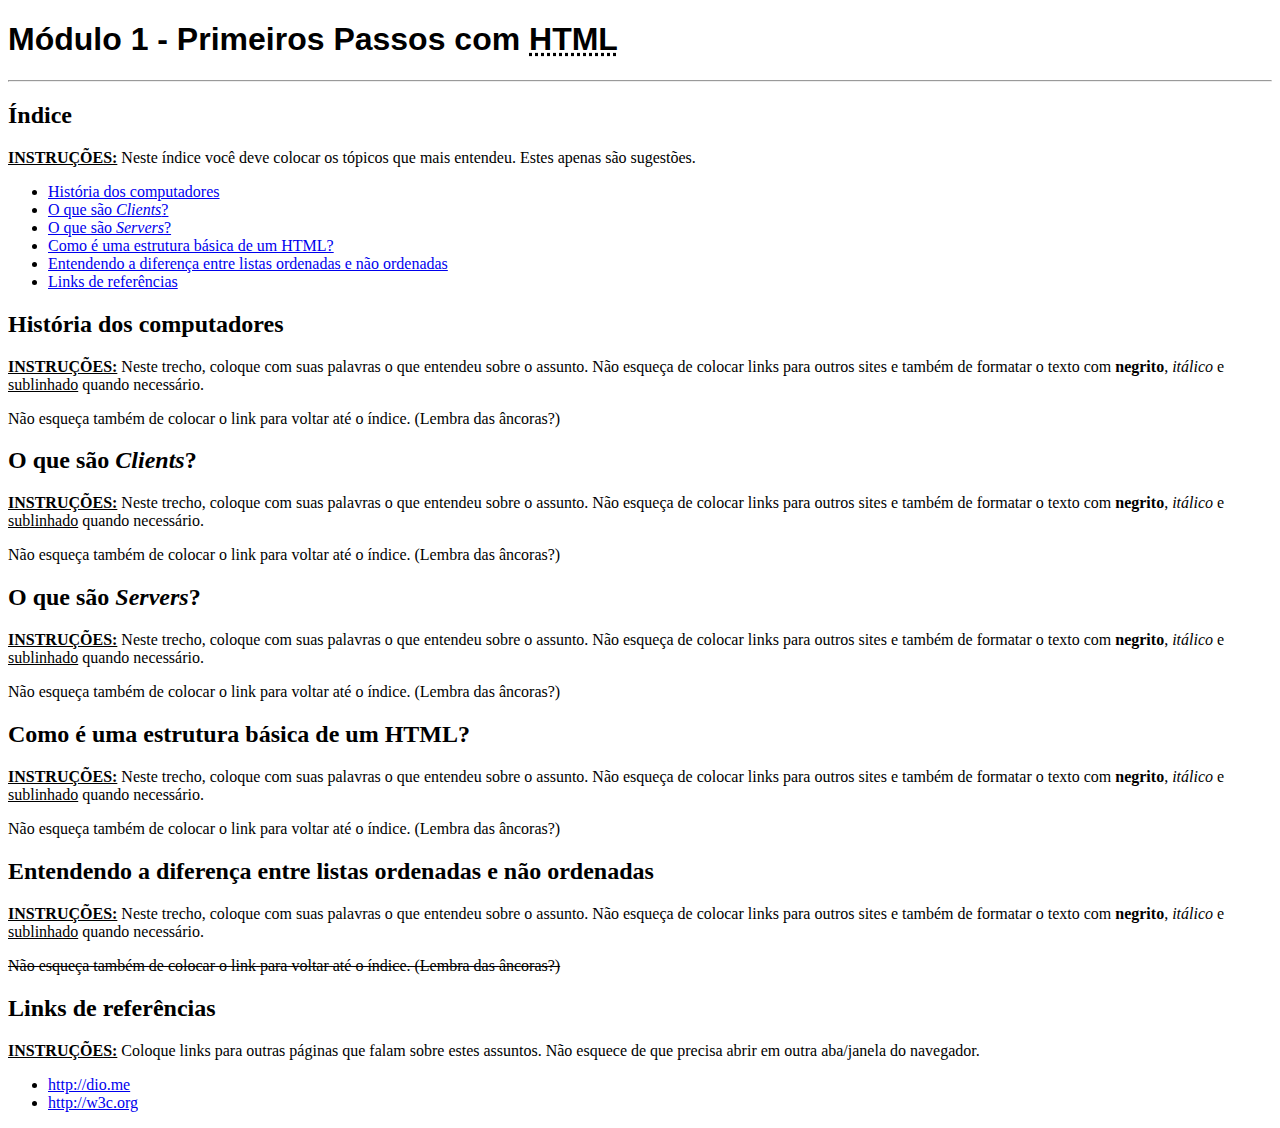
<file: Projetos/Projetos Html e Css/Pagina web utilizando tags Aprendidas/index.html>
<!DOCTYPE html>
<html lang="en">

<head>
    <meta charset="UTF-8">
    <meta http-equiv="X-UA-Compatible" content="IE=edge">
    <meta name="viewport" content="width=device-width, initial-scale=1.0">
    <title>Página - Módulo I - Primeiros Passos com HTML</title>
</head>

<body>
    <h1 style="font-family: 'Trebuchet MS', 'Lucida Sans Unicode', 'Lucida Grande', 'Lucida Sans', Arial, sans-serif;">
        Módulo 1 - Primeiros Passos com <abbr title="HyperText Markup Language">HTML</abbr></h1>
    <hr />

    <h2>Índice</h2>
    <p><strong><u>INSTRUÇÕES:</u> </strong>Neste índice você deve colocar os tópicos que mais entendeu. Estes apenas são
        sugestões.</p>
    <ul>
        <li><a href="#">História dos computadores</a></li>
        <li><a href="#">O que são <i>Clients</i>?</a></li>
        <li><a href="#">O que são <i>Servers</i>?</a></li>
        <li><a href="#">Como é uma estrutura básica de um HTML?</a></li>
        <li><a href="#">Entendendo a diferença entre listas ordenadas e não ordenadas</a></li>
        <li><a href="#">Links de referências</a></li>
    </ul>

    <h2>História dos computadores</h2>
    <p><strong><u>INSTRUÇÕES:</u> </strong>Neste trecho, coloque com suas palavras o que entendeu sobre o assunto.
        Não esqueça de colocar links para outros sites e também de formatar o texto com
        <strong>negrito</strong>, <i>itálico</i> e <u>sublinhado</u> quando necessário.
    </p>
    <p>Não esqueça também de colocar o link para voltar até o índice. (Lembra das âncoras?)</p>

    <h2>O que são <i>Clients</i>?</h2>
    <p><strong><u>INSTRUÇÕES:</u> </strong>Neste trecho, coloque com suas palavras o que entendeu sobre o assunto.
        Não esqueça de colocar links para outros sites e também de formatar o texto com
        <strong>negrito</strong>, <i>itálico</i> e <u>sublinhado</u> quando necessário.
    </p>
    <p>Não esqueça também de colocar o link para voltar até o índice. (Lembra das âncoras?)</p>

    <h2>O que são <i>Servers</i>?</h2>
    <p><strong><u>INSTRUÇÕES:</u> </strong>Neste trecho, coloque com suas palavras o que entendeu sobre o assunto.
        Não esqueça de colocar links para outros sites e também de formatar o texto com
        <strong>negrito</strong>, <i>itálico</i> e <u>sublinhado</u> quando necessário.
    </p>
    <p>Não esqueça também de colocar o link para voltar até o índice. (Lembra das âncoras?)</p>

    <h2>Como é uma estrutura básica de um HTML?</h2>
    <p><strong><u>INSTRUÇÕES:</u> </strong>Neste trecho, coloque com suas palavras o que entendeu sobre o assunto.
        Não esqueça de colocar links para outros sites e também de formatar o texto com
        <strong>negrito</strong>, <i>itálico</i> e <u>sublinhado</u> quando necessário.
    </p>
    <p>Não esqueça também de colocar o link para voltar até o índice. (Lembra das âncoras?)</p>

    <h2>Entendendo a diferença entre listas ordenadas e não ordenadas</h2>
    <p><strong><u>INSTRUÇÕES:</u> </strong>Neste trecho, coloque com suas palavras o que entendeu sobre o assunto.
        Não esqueça de colocar links para outros sites e também de formatar o texto com
        <strong>negrito</strong>, <i>itálico</i> e <u>sublinhado</u> quando necessário.
    </p>
    <p><del>Não esqueça também de colocar o link para voltar até o índice. (Lembra das âncoras?)</del></p>

    <h2>Links de referências</h2>
    <p><strong><u>INSTRUÇÕES:</u> </strong>Coloque links para outras páginas que falam sobre estes assuntos. Não esquece
        de que precisa abrir em outra aba/janela do navegador.</p>
    <ul>
        <li><a href="#">http://dio.me</a></li>
        <li><a href="#">http://w3c.org</a></li>
    </ul>

</body>

</html>
</file>
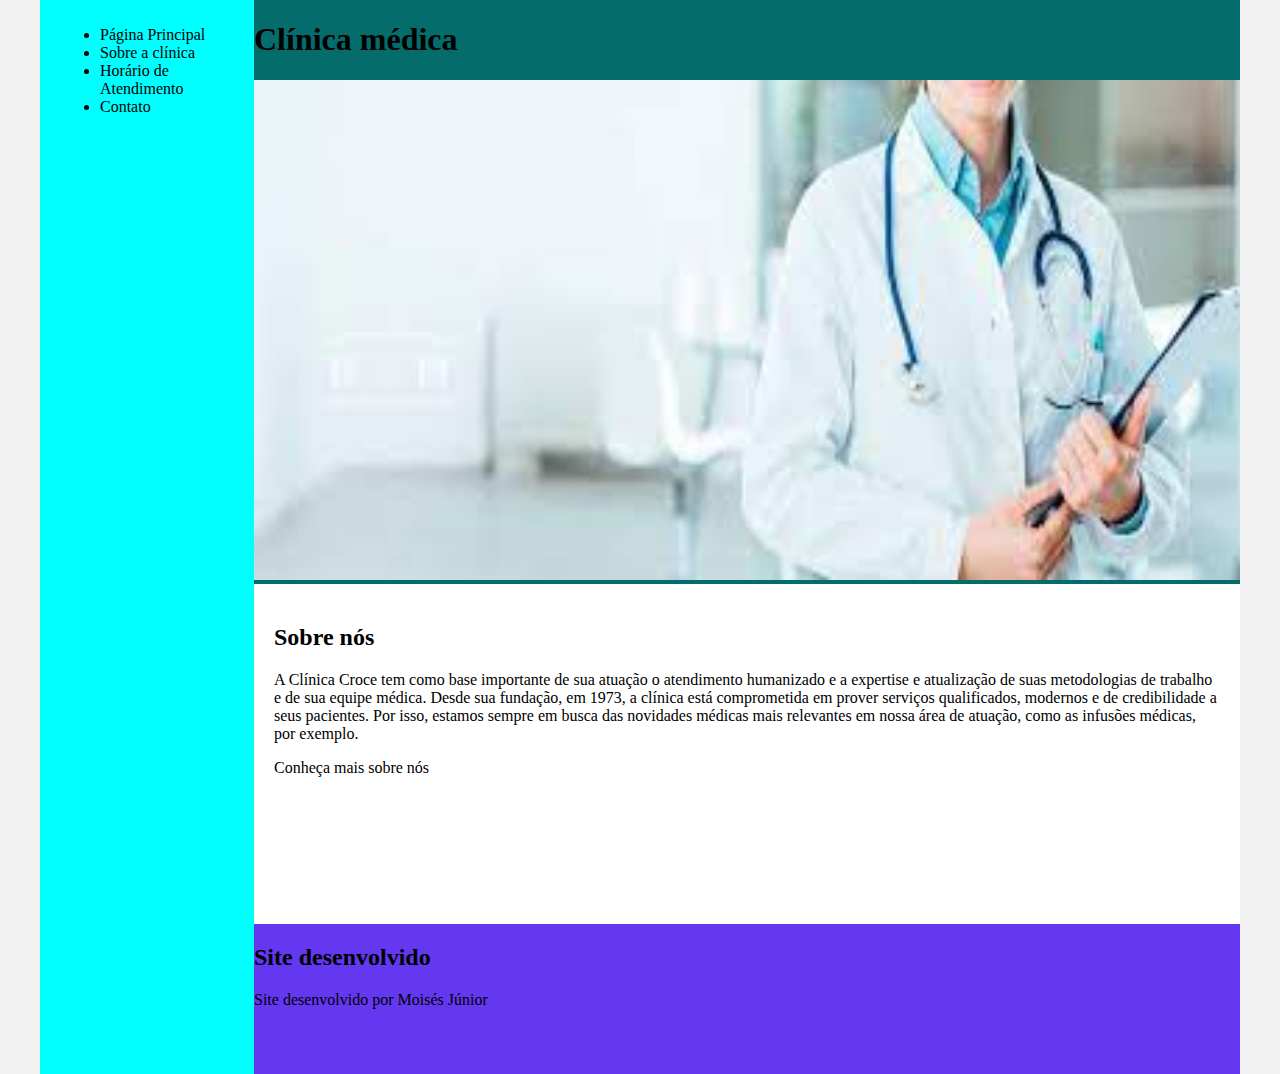
<file: Projetos/Projetos Html e Css/Primeiro site HTML/index.html>
<!DOCTYPE html>
<html lang="en">

<head>
    <meta charset="UTF-8">
    <meta http-equiv="X-UA-Compatible" content="IE=edge">
    <meta name="viewport" content="width=device-width, initial-scale=1.0">
    <title>Clinica medica</title>
    <link rel="stylesheet" href="base.css">
</head>

<body>
    <div class="wrapper">
        <div class="menu">
            <ul>
                <li><a href="index.html">Página Principal</a></li>
                <li><a href="sobreAclinica.html">Sobre a clínica</a></li>
                <li><a href="horarioAtendimento.html">Horário de Atendimento</a></li>
                <li><a href="contato.html">Contato</a></li>
            </ul>
        </div>

        <div class="main">
            <div class="header">
                <h1>Clínica médica</h1>
                <img src="images/clinicaMedica.jfif" alt="">
            </div>

            <div class="content">
                <h2>Sobre nós</h2>
                <p>A Clínica Croce tem como base importante de sua atuação o atendimento humanizado e a expertise e
                    atualização de suas metodologias de trabalho e de sua equipe médica.

                    Desde sua fundação, em 1973, a clínica está comprometida em prover serviços qualificados, modernos e
                    de credibilidade a seus pacientes. Por isso, estamos sempre em busca das novidades médicas mais
                    relevantes em nossa área de atuação, como as infusões médicas, por exemplo.</p>
                <p><a href="#">Conheça mais sobre nós</a></p>
            </div>

            <div class="footer">
                <h2>Site desenvolvido</h2>
                <p>Site desenvolvido por <a href="https://github.com/moisesjunior45" target="_blank">Moisés Júnior</a>
                </p>
            </div>
        </div>
    </div>
</body>

</html>
</file>
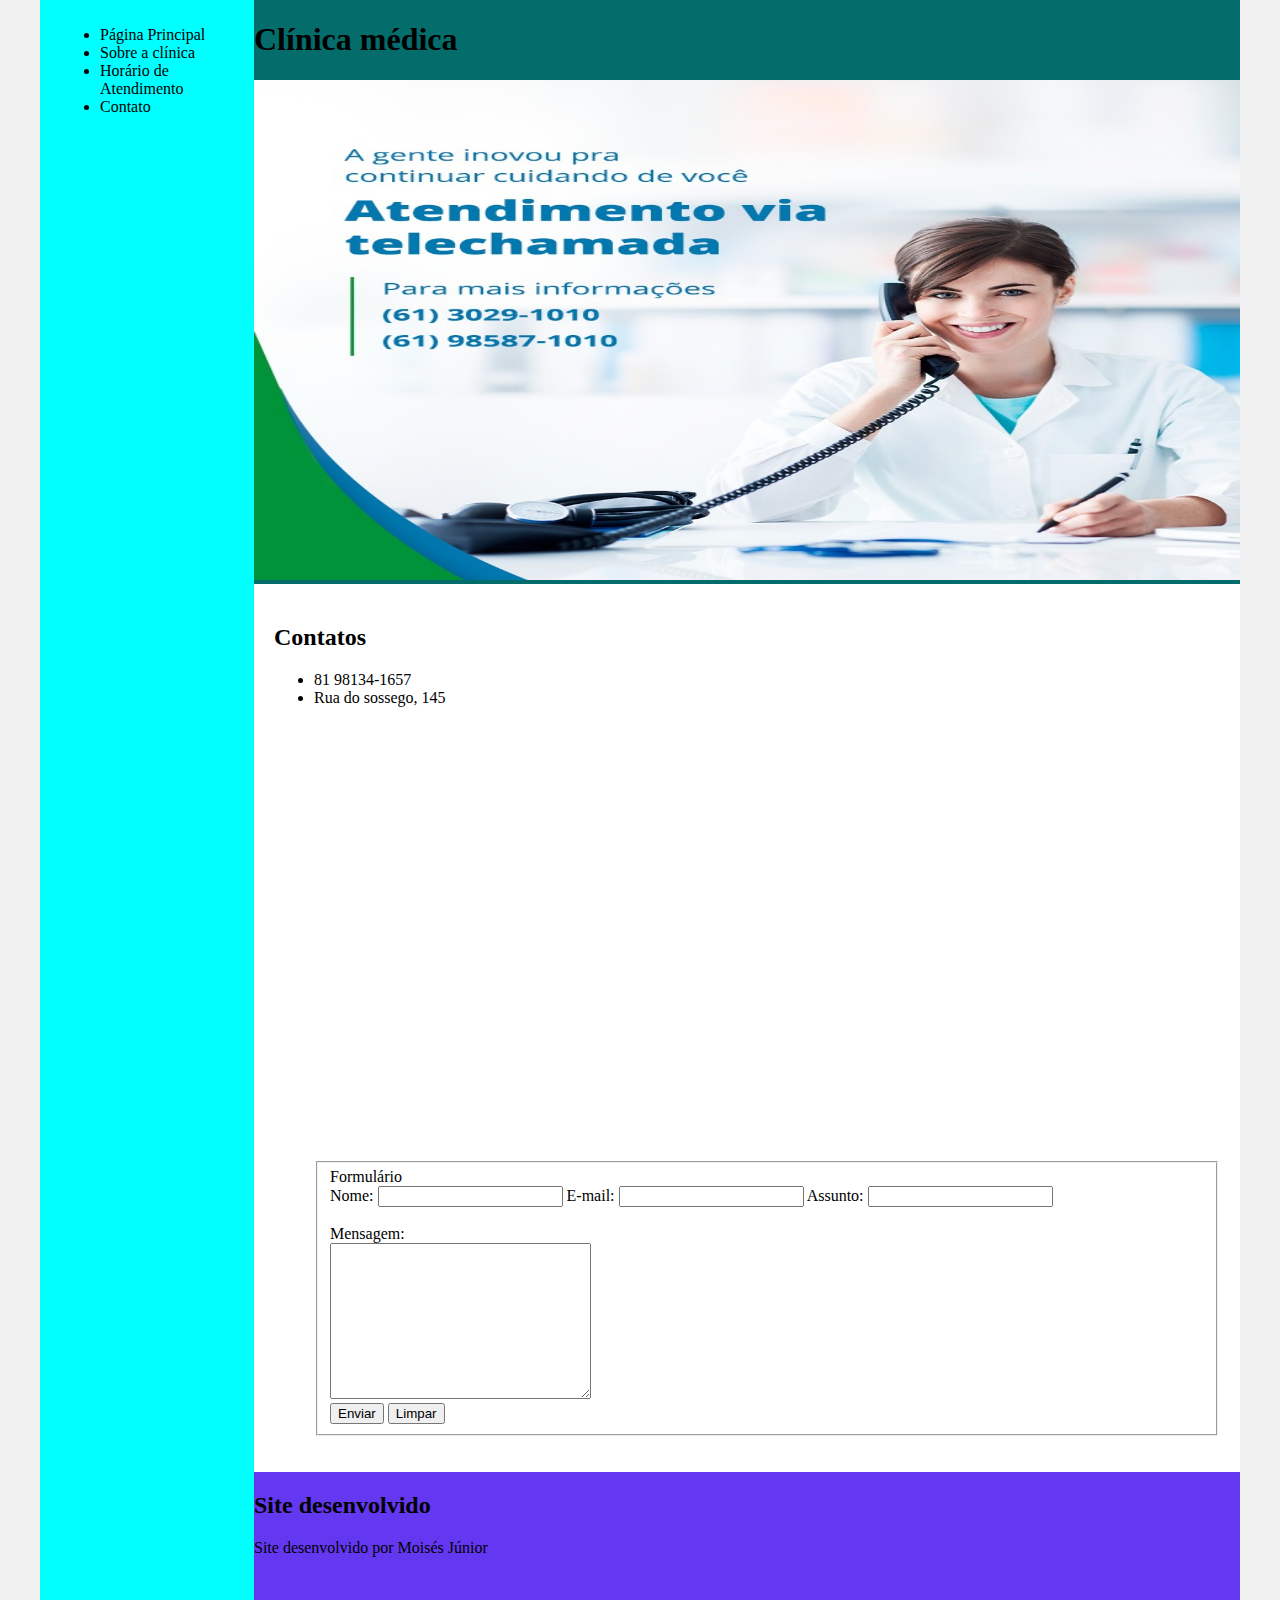
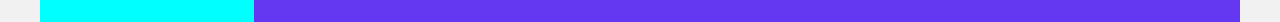
<file: Projetos/Projetos Html e Css/Primeiro site HTML/contato.html>
<!DOCTYPE html>
<html lang="en">

<head>
    <meta charset="UTF-8">
    <meta http-equiv="X-UA-Compatible" content="IE=edge">
    <meta name="viewport" content="width=device-width, initial-scale=1.0">
    <title>Horário de Atendimento</title>
    <link rel="stylesheet" href="base.css">
</head>

<body>
    <div class="wrapper">
        <div class="menu">
            <ul>
                <li><a href="index.html">Página Principal</a></li>
                <li><a href="sobreAclinica.html">Sobre a clínica</a></li>
                <li><a href="horarioAtendimento.html">Horário de Atendimento</a></li>
                <li><a href="contato.html">Contato</a></li>
            </ul>
        </div>

        <div class="main">
            <div class="header">
                <h1>Clínica médica</h1>
                <img src="./images/clinicaMedica4.jpg" alt="">
            </div>

            <div class="content">
                <h2>Contatos</h2>
                <ul>
                    <li><a href="#">81 98134-1657</a></li>
                    <li><a href="#">Rua do sossego, 145</a></li>
                    <iframe
                        src="https://www.google.com/maps/embed?pb=!1m18!1m12!1m3!1d3950.4378701673804!2d-34.88781748508277!3d-8.05673858272283!2m3!1f0!2f0!3f0!3m2!1i1024!2i768!4f13.1!3m3!1m2!1s0x7ab18c01905e4a3%3A0x89cab12c2e01dbc9!2sR.%20do%20Sossego%2C%20145%20-%20Santo%20Amaro%2C%20Recife%20-%20PE%2C%2050100-150!5e0!3m2!1spt-BR!2sbr!4v1666978564176!5m2!1spt-BR!2sbr"
                        width="600" height="450" style="border:0;" allowfullscreen="" loading="lazy"
                        referrerpolicy="no-referrer-when-downgrade"></iframe>

                    <form action="#">
                        <fieldset>Formulário<br>
                            Nome: <input type="text">
                            E-mail: <input type="email">
                            Assunto: <input type="text"> <br><br>
                            Mensagem: <br>
                            <textarea name="textarea" id="textarea" cols="30" rows="10"></textarea> <br>

                            <button type="submit">Enviar</button>
                            <button type="reset">Limpar</button>
                        </fieldset>
                    </form>

                </ul>

            </div>

            <div class="footer">
                <h2>Site desenvolvido</h2>
                <p>Site desenvolvido por <a href="https://github.com/moisesjunior45" target="_blank">Moisés Júnior</a>
                </p>
            </div>
        </div>
    </div>
</body>

</html>
</file>
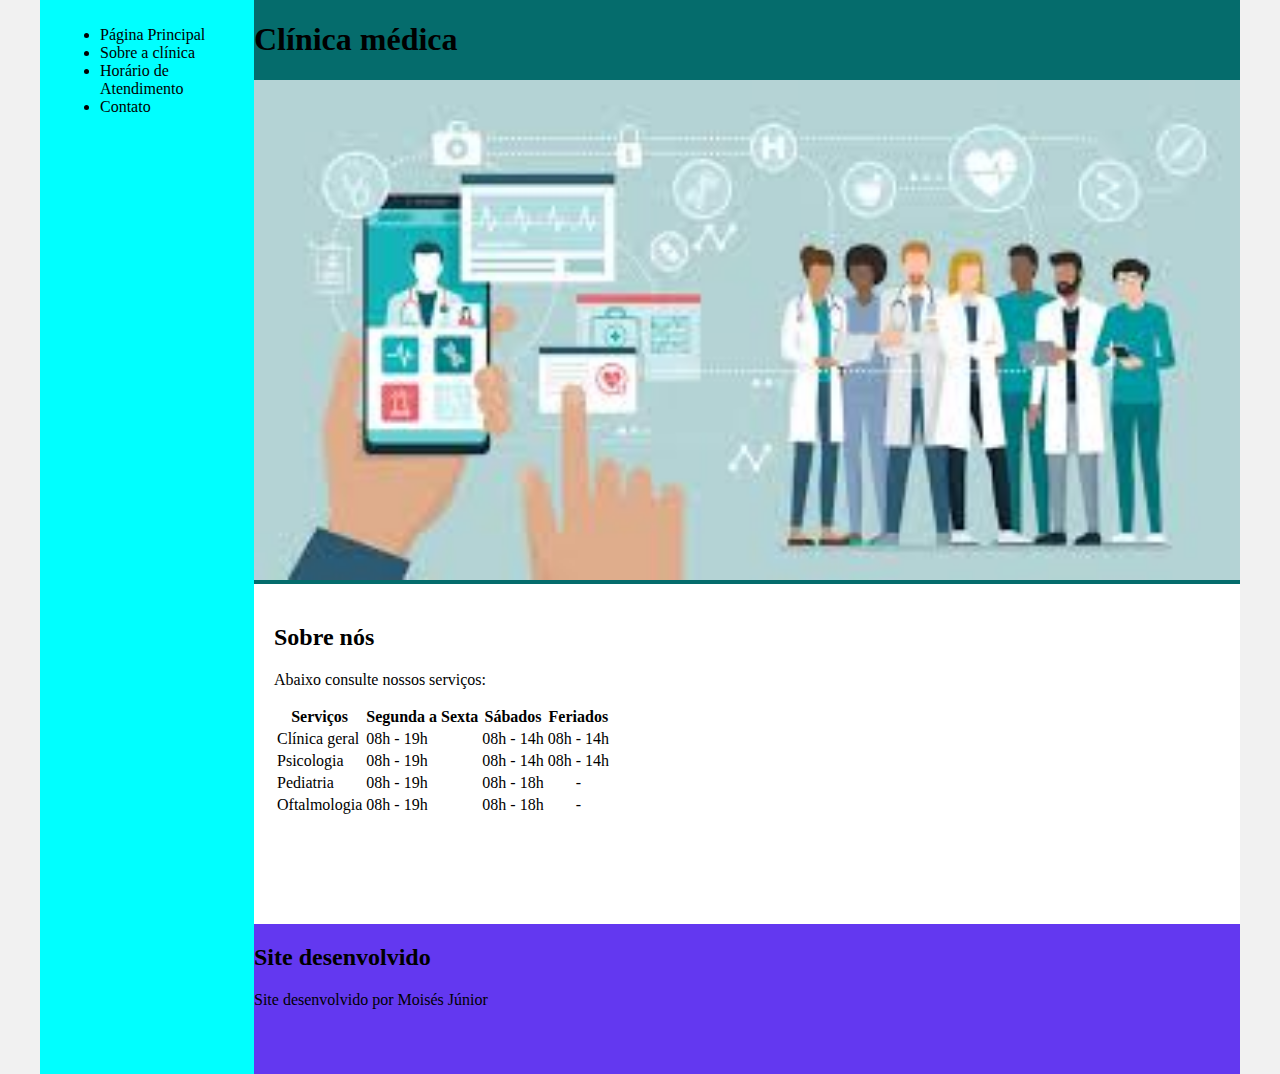
<file: Projetos/Projetos Html e Css/Primeiro site HTML/horarioAtendimento.html>
<!DOCTYPE html>
<html lang="en">

<head>
    <meta charset="UTF-8">
    <meta http-equiv="X-UA-Compatible" content="IE=edge">
    <meta name="viewport" content="width=device-width, initial-scale=1.0">
    <title>Horário de Atendimento</title>
    <link rel="stylesheet" href="base.css">
</head>

<body>
    <div class="wrapper">
        <div class="menu">
            <ul>
                <li><a href="index.html">Página Principal</a></li>
                <li><a href="sobreAclinica.html">Sobre a clínica</a></li>
                <li><a href="horarioAtendimento.html">Horário de Atendimento</a></li>
                <li><a href="contato.html">Contato</a></li>
            </ul>
        </div>

        <div class="main">
            <div class="header">
                <h1>Clínica médica</h1>
                <img src="./images/clinicaMedica3.jfif" alt="">
            </div>

            <div class="content">
                <h2>Sobre nós</h2>
                <p>Abaixo consulte nossos serviços:</p>
                <table>
                    <tr>
                      <th>Serviços</th>
                      <th>Segunda a Sexta</th>
                      <th>Sábados</th>
                      <th>Feriados</th>
                    </tr>
                    <tr>
                      <td>Clínica geral</td>
                      <td>08h - 19h</td>
                      <td>08h - 14h</td>
                      <td>08h - 14h</td>
                    </tr>
                    <tr>
                        <td>Psicologia</td>
                        <td>08h - 19h</td>
                        <td>08h - 14h</td>
                        <td>08h - 14h</td>
                    </tr>
                    <tr>
                        <td>Pediatria</td>
                        <td>08h - 19h</td>
                        <td>08h - 18h</td>
                        <td style="text-align: center;";> - </td>
                    </tr>
                    <tr>
                        <td>Oftalmologia</td>
                        <td>08h - 19h</td>
                        <td>08h - 18h</td>
                        <td style="text-align: center;";> - </td>
                    </tr>
                  </table>
            </div>

            <div class="footer">
                <h2>Site desenvolvido</h2>
                <p>Site desenvolvido por <a href="https://github.com/moisesjunior45" target="_blank">Moisés Júnior</a></p>
            </div>
        </div>
    </div>
</body>

</html>
</file>
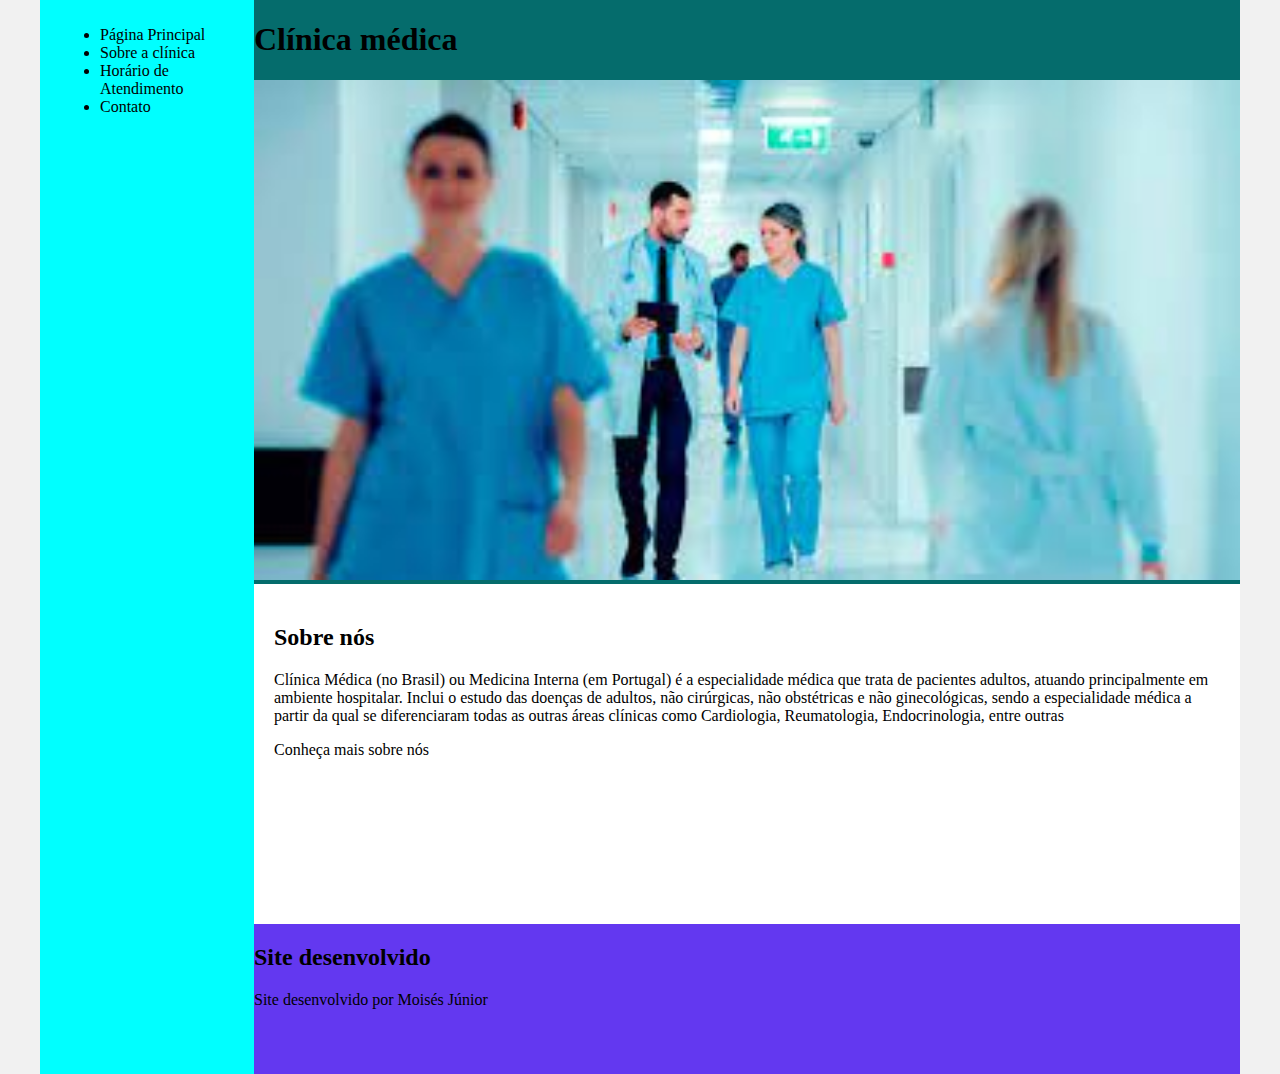
<file: Projetos/Projetos Html e Css/Primeiro site HTML/sobreAclinica.html>
<!DOCTYPE html>
<html lang="en">

<head>
    <meta charset="UTF-8">
    <meta http-equiv="X-UA-Compatible" content="IE=edge">
    <meta name="viewport" content="width=device-width, initial-scale=1.0">
    <title>Sobre a clinica</title>
    <link rel="stylesheet" href="base.css">
</head>

<body>
    <div class="wrapper">
        <div class="menu">
            <ul>
                <li><a href="index.html">Página Principal</a></li>
                <li><a href="sobreAclinica.html">Sobre a clínica</a></li>
                <li><a href="horarioAtendimento.html">Horário de Atendimento</a></li>
                <li><a href="contato.html">Contato</a></li>
            </ul>
        </div>

        <div class="main">
            <div class="header">
                <h1>Clínica médica</h1>
                <img src="./images/clinicaMedica2.jfif" alt="">
            </div>

            <div class="content">
                <h2>Sobre nós</h2>
                <p>Clínica Médica (no Brasil) ou Medicina Interna (em Portugal) é a especialidade médica que trata de
                    pacientes adultos, atuando principalmente em ambiente hospitalar. Inclui o estudo das doenças de
                    adultos, não cirúrgicas, não obstétricas e não ginecológicas, sendo a especialidade médica a partir
                    da qual se diferenciaram todas as outras áreas clínicas como Cardiologia, Reumatologia,
                    Endocrinologia, entre outras</p>
                <p><a href="#">Conheça mais sobre nós</a></p>
            </div>

            <div class="footer">
                <h2>Site desenvolvido</h2>
                <p>Site desenvolvido por <a href="https://github.com/moisesjunior45" target="_blank">Moisés Júnior</a></p>
            </div>
        </div>
    </div>
</body>

</html>
</file>
<file: Projetos/Projetos Html e Css/Primeiro site HTML/base.css>
html,
body {
    margin: 0;
}

body {
    background-color: #f1f1f1;
    display: flex;
    justify-content: center;
}

.wrapper {
    width: 1200px;
    display: flex;
    margin: 0 auto;
    background-color: aquamarine;
}

.main {
    display: flex;
    flex-flow: column;
    width: 85%;
}

.menu {
    width: 15%;
    background-color: aqua;
    padding: 10px 20px 0px;
}

.header {
    background-color: rgb(5, 108, 108);
    min-height: 150px;
}

.header img {
    width: 100%;
    height: 500px;
}

a {
    text-decoration: none;
    color: #000;
}
.content {
    background-color: white;
    min-height: 300px;
    padding: 20px;
}

.footer {
    background-color: rgb(99, 56, 240);
    min-height: 150px;
}
</file>
